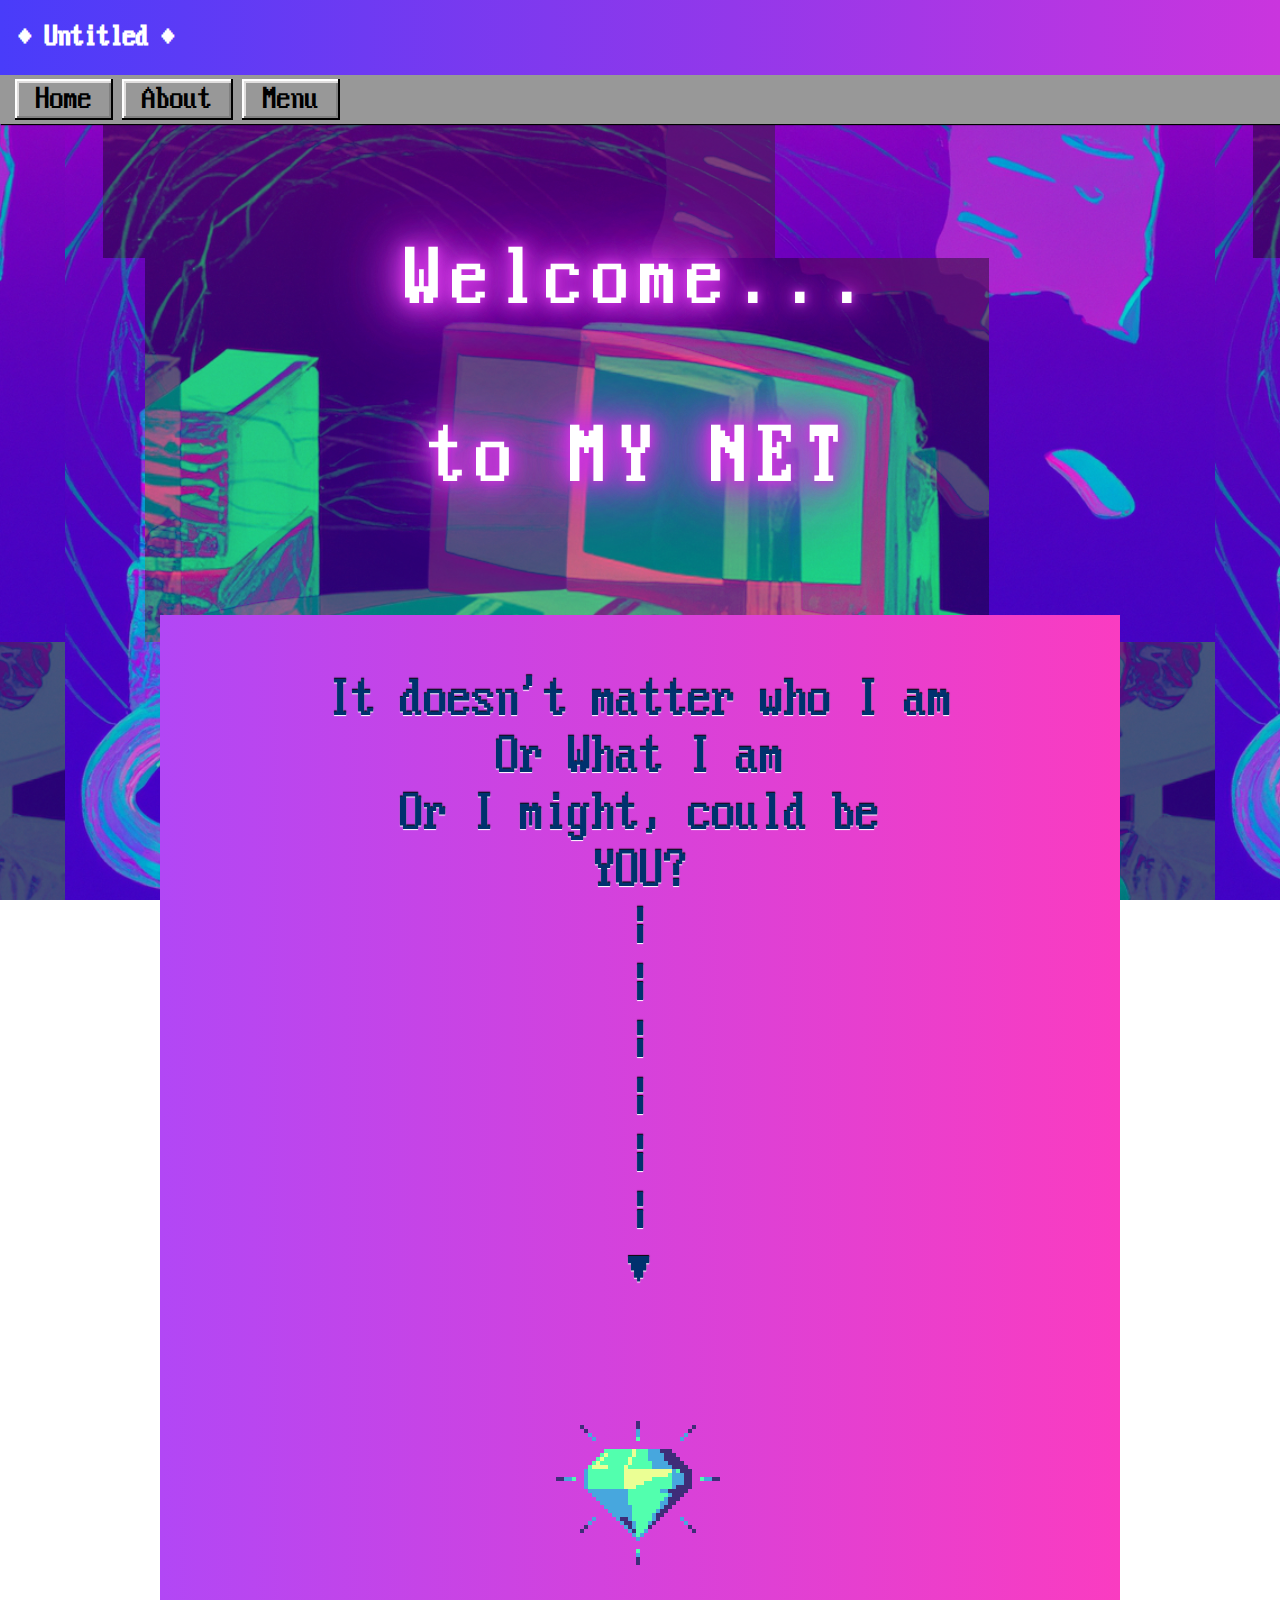
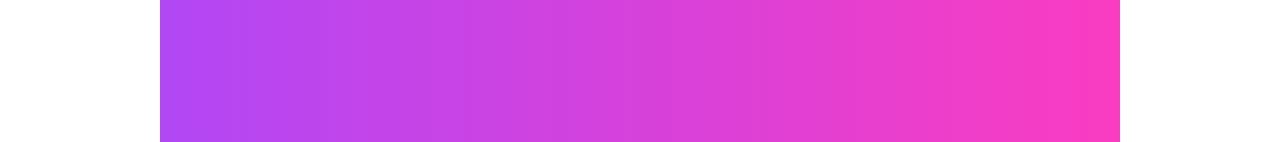
<file: index.html>
<!DOCTYPE html>
<html>
<head>
	<meta charset="utf-8">
	<meta name="viewport" content="width=device-width, initial-scale=1">
	<link rel="stylesheet" type="text/css" href="style.css">
	<link rel="icon" href="img/icon.png">
	<title>♦Untitled♦</title>
</head>
<body id="home">
	<div class="file">
		<h1>♦ Untitled ♦</h1>
	</div>

	<div class="topnav">
		<a href="index.html" class="current"> Home </a>
		<a href="About.html"> About </a>
		<a href="menu.html">Menu</a> 
	</div>

	<div class="title">Welcome...<br><br> to MY NET</div>

	<div class="index">
		<div class="description_index">
		<p>It doesn't matter who I am
			<br>
			Or What I am
			<br>
			Or I might, could be
			<br>
			YOU?
			<br>|<br>|<br>|<br>|<br>|<br>|<br>▼
		</p>

		<a href="menu.html"><img src="img/crystal.gif" width="50%" height="50%">
		</a>	
		</div>
	</div>
	

</body>
</html>
</file>
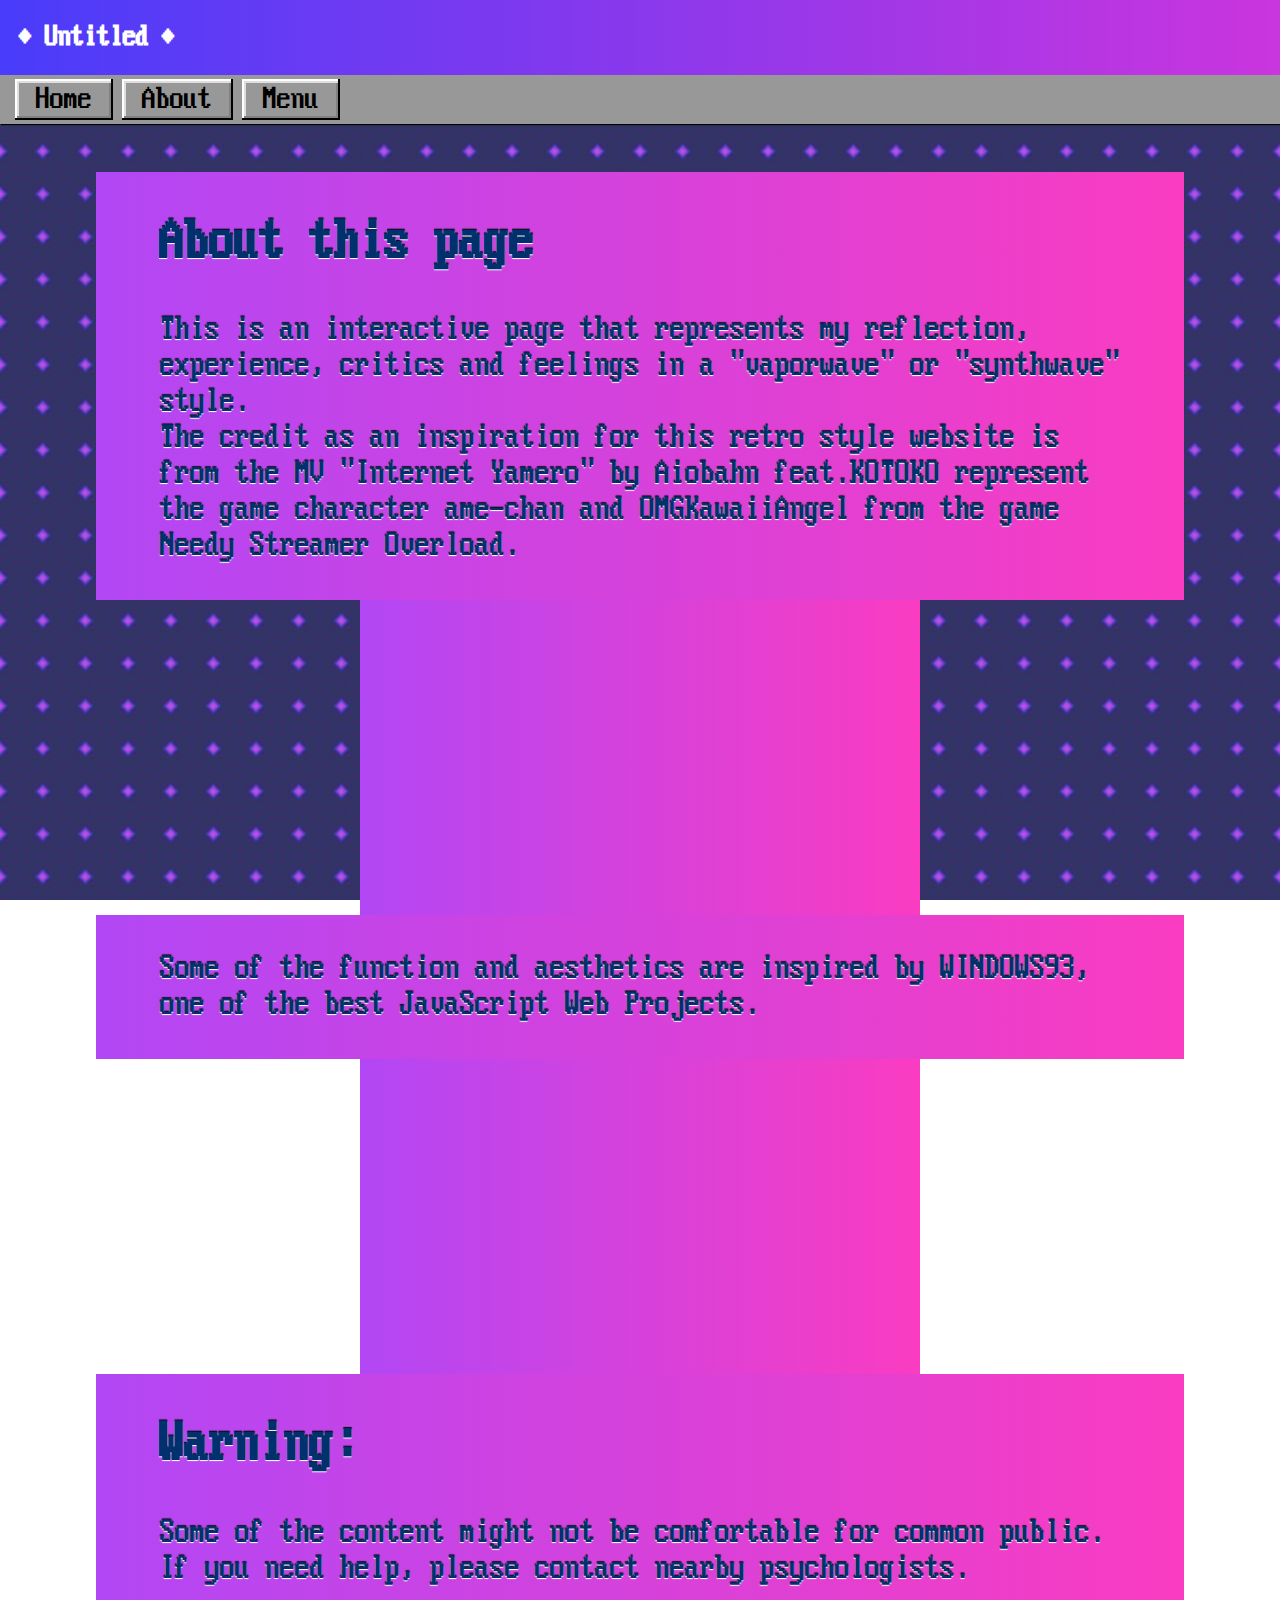
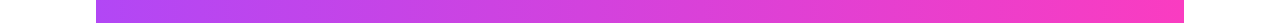
<file: About.html>
<!DOCTYPE html>
<html>
<head>
	<meta charset="utf-8">
	<meta name="viewport" content="width=device-width, initial-scale=1">
	<link rel="stylesheet" type="text/css" href="style.css">
	<link rel="icon" href="img/icon.png">
	<title>♦Untitled♦</title>
</head>
<body>
	<div class="file">
		<h1>♦ Untitled ♦</h1>
	</div>

	<div class="topnav">
		<a href="index.html"> Home </a>
		<a href="About.html"> About </a>
		<a href="menu.html"> Menu </a>
	</div>

	<div class="about">
		<div class="about_text">
			<h1>About this page</h1>
			<p>This is an interactive page that represents my reflection, experience, critics and feelings in a "vaporwave" or "synthwave" style.
			<br>
			The credit as an inspiration for this retro style website is from the MV "Internet Yamero" by Aiobahn feat.KOTOKO represent the game character ame-chan and OMGKawaiiAngel from the game Needy Streamer Overload.
			</p>
		</div>
		<div class="video">
			<iframe width="560" height="315" src="https://www.youtube.com/embed/Js_-gKm1RYI?start=92" title="YouTube video player" frameborder="0" allow="accelerometer; autoplay; clipboard-write; encrypted-media; gyroscope; picture-in-picture; web-share" allowfullscreen></iframe>
		</div>
		<div class="about_text">
			<p>
			Some of the function and aesthetics are inspired by WINDOWS93, one of the best JavaScript Web Projects.
			</p>
		</div>

		<div class="video">
			<iframe width="560" height="315" src="https://www.youtube.com/embed/x9xDXU2WJeY" title="YouTube video player" frameborder="0" allow="accelerometer; autoplay; clipboard-write; encrypted-media; gyroscope; picture-in-picture; web-share" allowfullscreen></iframe>
		</div>

		<div class="about_text">
			<h1>Warning:</h1>
			<p>
				Some of the content might not be comfortable for common public. If you need help, please contact nearby psychologists.
			</p>
		</div>
	</div>

</body>
</html>
</file>
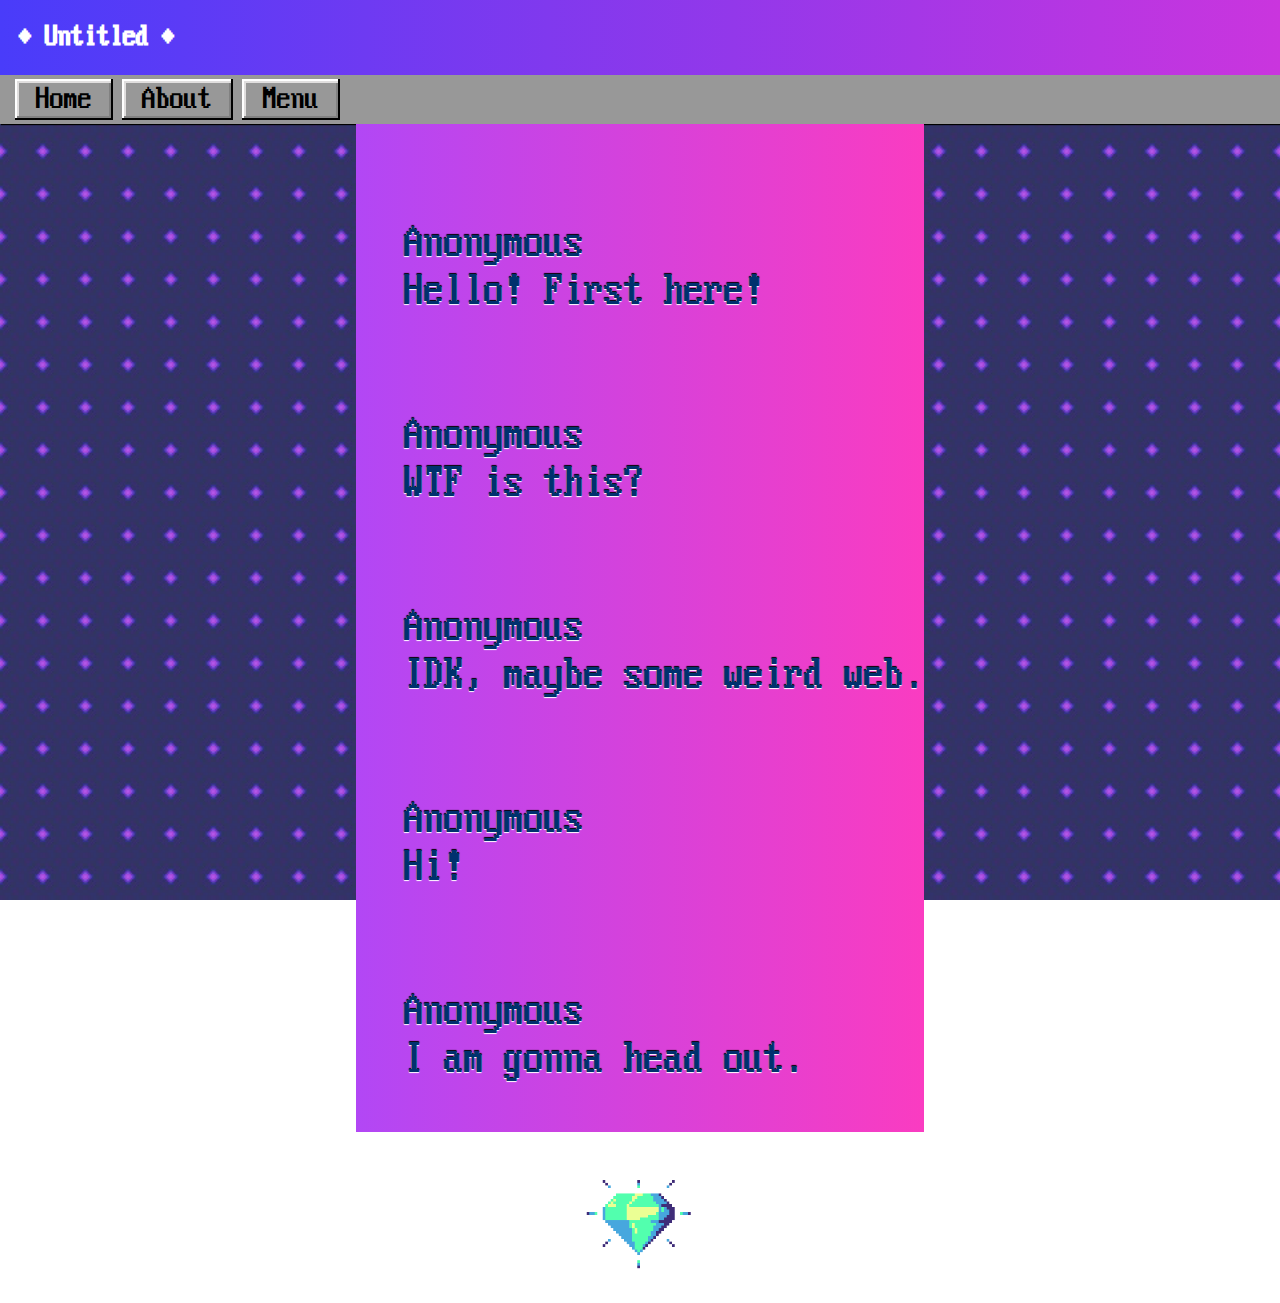
<file: Blog.html>
<!DOCTYPE html>
<html>
<head>
	<meta charset="utf-8">
	<meta name="viewport" content="width=device-width, initial-scale=1">
	<link rel="stylesheet" type="text/css" href="style.css">
	<link rel="icon" href="img/icon.png">
	<title>♦Untitled♦</title>
</head>
<body>
	<div class="file">
		<h1>♦ Untitled ♦</h1>
	</div>

	<div class="topnav">
		<a href="index.html" class="current"> Home </a>
		<a href="About.html"> About </a>
		<a href="menu.html"> Menu </a> 
	</div>

	<div class="B">
		<div class="blog">
		<div class="posts">
			<p>Anonymous
				<br>
			Hello! First here!</p>
		</div>

		<div class="posts">
			<p>Anonymous
				<br>
				WTF is this?
			</p>
		</div>

		<div class="posts">
			<p>Anonymous
				<br>
				IDK, maybe some weird web.
			</p>
		</div>

		<div class="posts">
			<p>Anonymous
				<br>
				Hi!
			</p>
		</div>


		<div class="posts">
			<p> Anonymous<br>
				I am gonna head out.
			</p>
		</div>
	</div>
	</div>
	

	<div class="back">
		<a href="menu.html"><img src="img/crystal.gif"></a>
	</div>
	

</body>
</html>
</file>
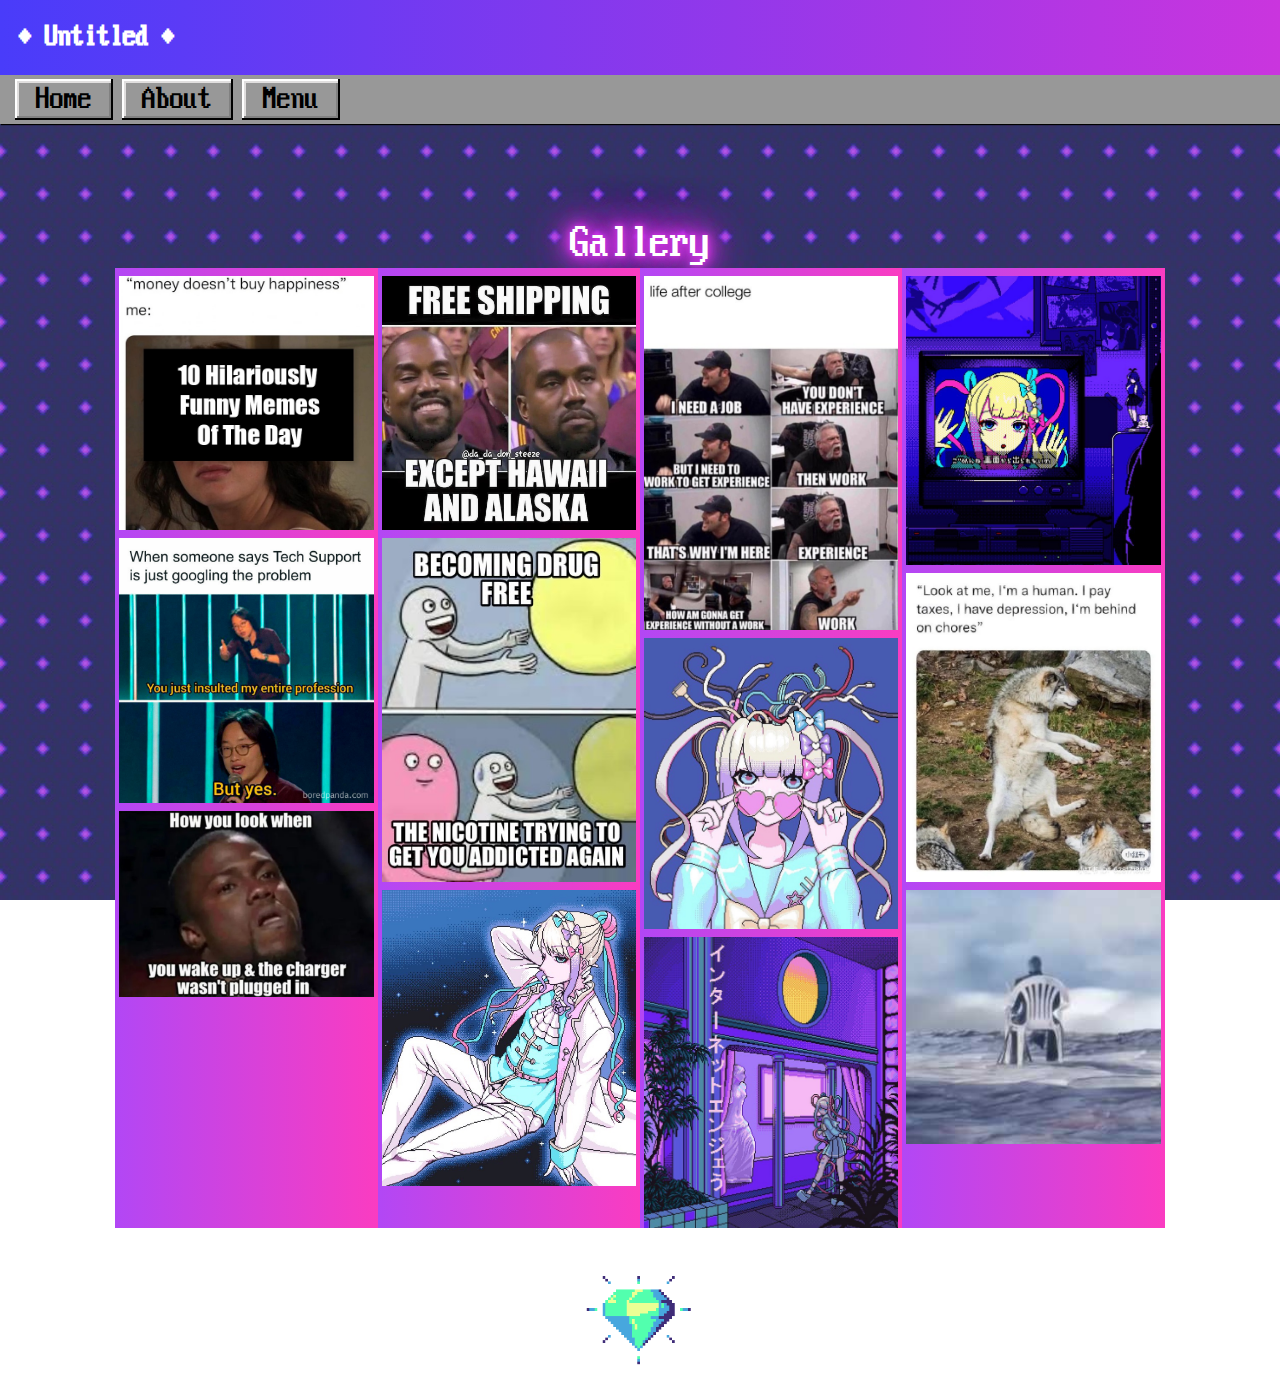
<file: gallery.html>
<!DOCTYPE html>
<html>
<head>
	<meta charset="utf-8">
	<meta name="viewport" content="width=device-width, initial-scale=1">
	<link rel="stylesheet" type="text/css" href="style.css">
	<link rel="icon" href="img/icon.png">
	<title>♦Untitled♦</title>
</head>
<body>
	<div class="file">
		<h1>♦ Untitled ♦</h1>
	</div>

	<div class="topnav">
		<a href="index.html" class="current"> Home </a>
		<a href="About.html"> About </a>
		<a href="menu.html"> Menu </a> 
	</div>

	<div class="gallery">Gallery</div>
	

	<div class="row">	
		<div class="column">
			<img src="img/memes/1.jpeg" style="width: 100%;">
			<img src="img/memes/2.jpeg" style="width: 100%;">
			<img src="img/memes/3.jpeg" style="width: 100%;">
		</div>

		<div class="column">
			<img src="img/memes/4.jpeg" style="width: 100%;">
			<img src="img/memes/5.jpeg" style="width: 100%;">
			<img src="img/memes/6.jpeg" style="width: 100%;">
			
		</div>

		<div class="column">
			<img src="img/memes/7.jpeg" style="width: 100%;">
			<img src="img/memes/8.jpeg" style="width: 100%;">
			<img src="img/memes/9.jpeg" style="width: 100%;">
		</div>

		<div class="column">
			<img src="img/memes/10.jpeg" style="width: 100%;">
			<img src="img/memes/11.jpeg" style="width: 100%;">
			<img src="img/memes/12.jpeg" style="width: 100%;">
		</div>

	</div>
	
	<div class="back">
		<a href="menu.html"><img src="img/crystal.gif">
		</a>
	</div>
	
	
</body>
</html>
</file>
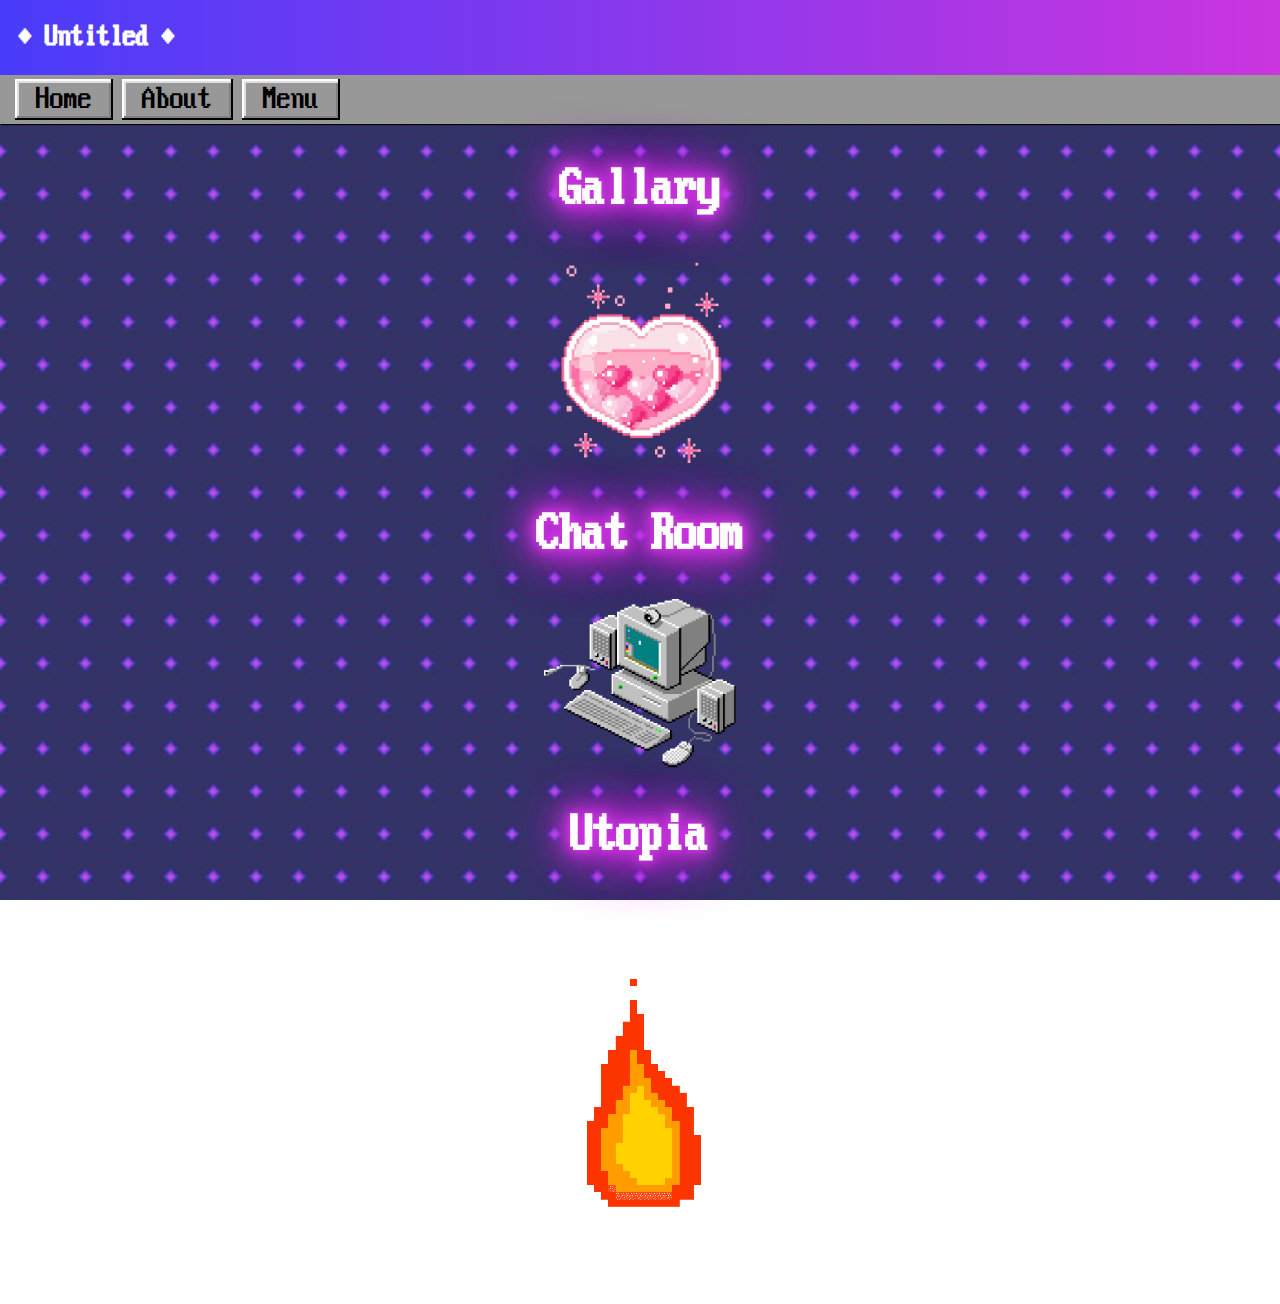
<file: menu.html>
<!DOCTYPE html>
<html>
<head>
	<meta charset="utf-8">
	<meta name="viewport" content="width=device-width, initial-scale=1">
	<link rel="stylesheet" type="text/css" href="style.css">
	<link rel="icon" href="img/icon.png">
	<title>♦Untitled♦</title>
</head>
<body>
	<div class="file">
		<h1>♦ Untitled ♦</h1>
	</div>

	<div class="topnav">
		<a href="index.html"> Home </a>
		<a href="About.html"> About </a>
		<a href="menu.html"> Menu </a>
	</div>

	<div class="menus">
		<div class="entrance1">
			<a href="gallery.html">
				<h1>Gallary</h1>
				<img src="img/gallery.gif">
			</a>
		</div>
		
		<div class="entrance2">
			<a href="Blog.html">
				<h1>Chat Room</h1>
				<img src="img/ChatRoom.gif">
			</a>
		</div>

		<div class="entrance3">
			<a href="utopia.html">
				<h1>Utopia</h1>
				<img src="img/utopia.gif">
			</a>
			
		</div>
		<br>
		<br><br>
	</div>

</body>
</html>
</file>
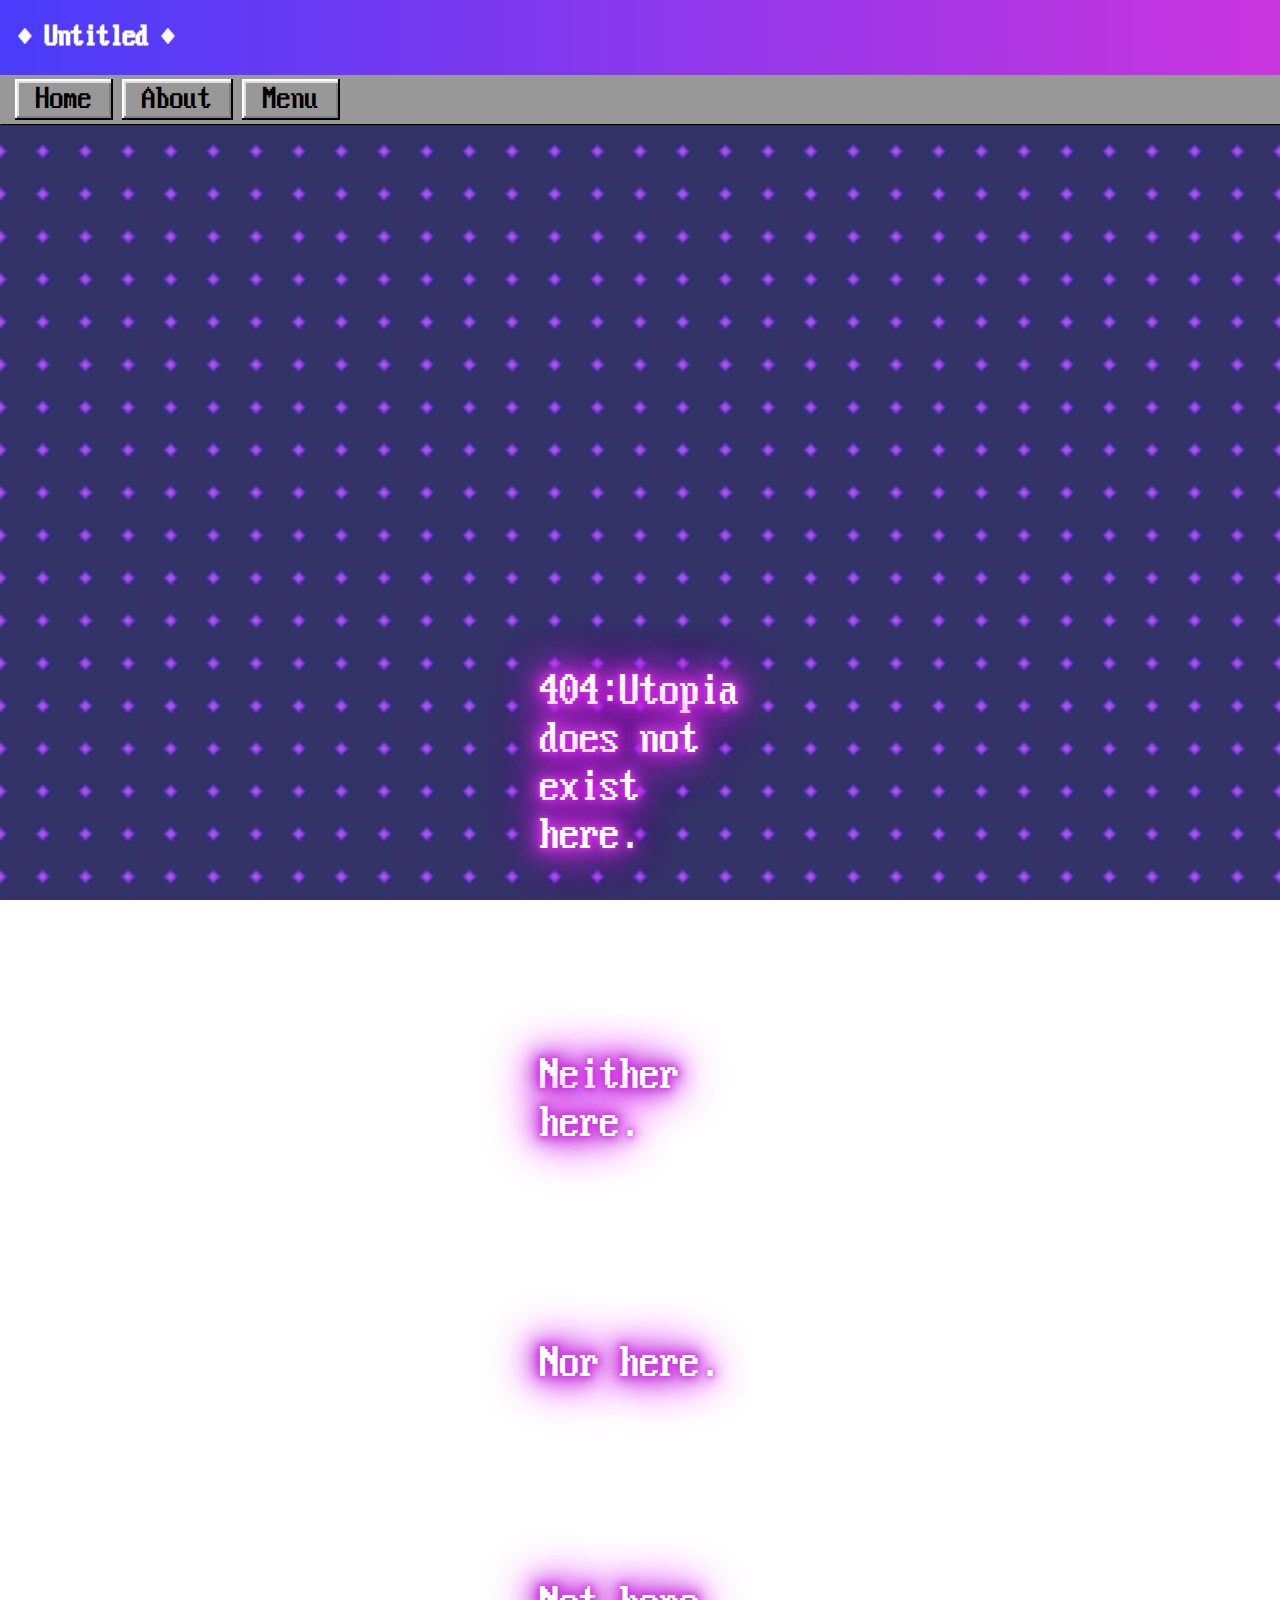
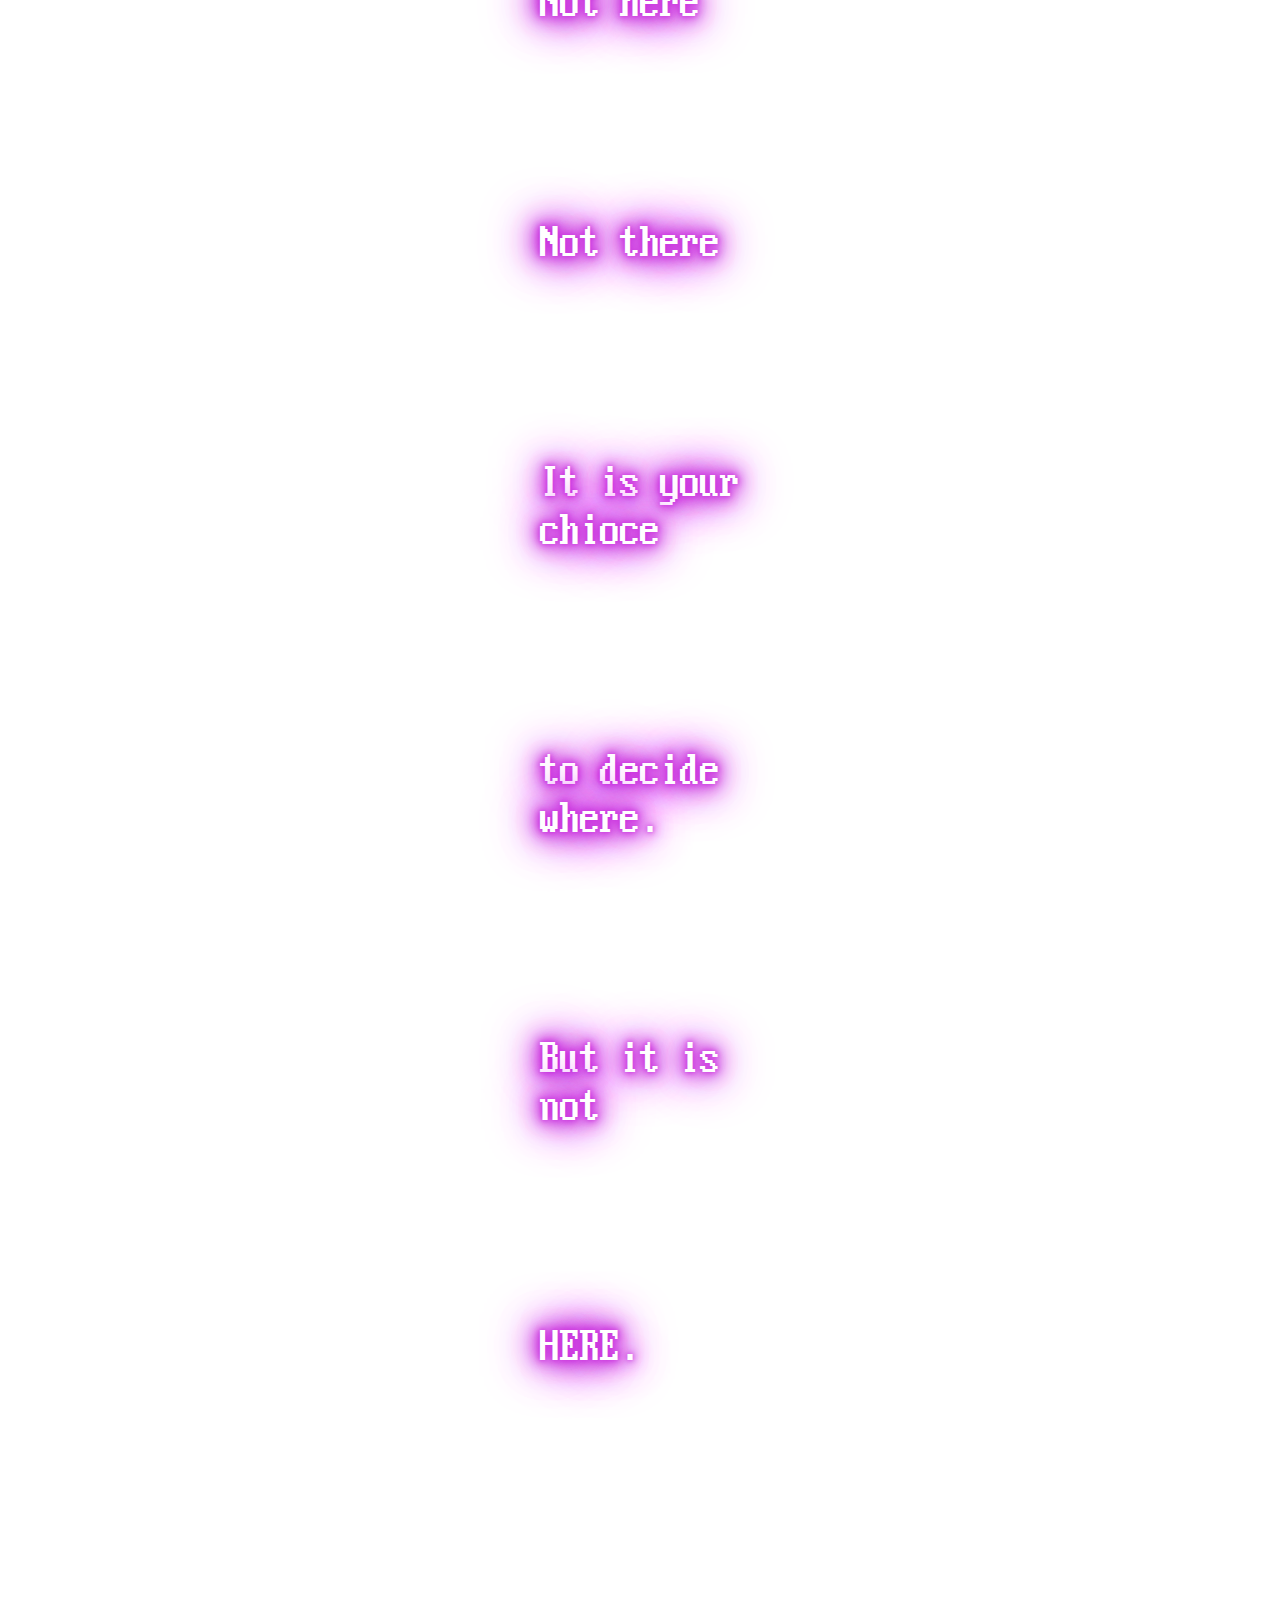
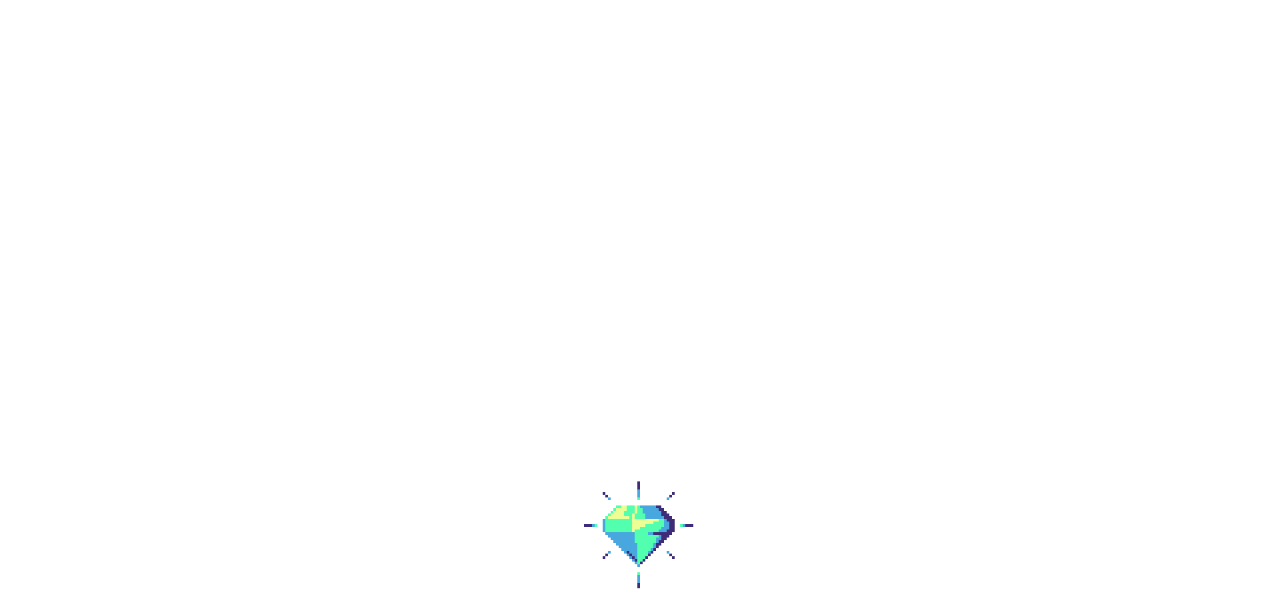
<file: utopia.html>
<!DOCTYPE html>
<html>
<head>
	<meta charset="utf-8">
	<meta name="viewport" content="width=device-width, initial-scale=1">
	<link rel="stylesheet" type="text/css" href="style.css">
	<link rel="icon" href="img/icon.png">
	<title>♦Untitled♦</title>
</head>
<body>
	<div class="file">
		<h1>♦ Untitled ♦</h1>
	</div>

	<div class="topnav">
		<a href="index.html" class="current"> Home </a>
		<a href="About.html"> About </a>
		<a href="menu.html"> Menu </a> 
	</div>

	<div class="utopia">
		<div class="text">
			<div class="stanza">
				<p>	
					404:Utopia does not exist here.
				<br>
<br>
<br>
<br>
<br>
				Neither here.
				<br>
<br>
<br>
<br>
<br>

				Nor here.
				<br>
<br>
<br>
<br>
<br>

				Not here
				<br>
<br>
<br>
<br>
<br>

				Not there
				<br>
<br>
<br>
<br>
<br>

				It is your chioce
				<br>
<br>
<br>
<br>
<br>

				to decide where.
				<br>
<br>
<br>
<br>
<br>

				But it is not
				<br>
<br>
<br>
<br>
<br>

				HERE.
				<br>
<br>
<br>
<br>

			</p>
			</div>
			
		</div>
	</div>

	<div class="back">
		<a href="menu.html"><img src="img/crystal.gif">
		</a>
	</div>
	


</body>
</html>
</file>
<file: style.css>
@font-face{
	font-family: pixel;
	src: url('Ac437_IBM_VGA_8x16.ttf');
}

#home{
	margin: 0;
	font-family: pixel;
	background: url('img/title_img.png');
	background-attachment: fixed;
	max-width: 100%;
	height: auto;
	background-position: center;
}

body{
	margin: 0;
	font-family: pixel;
	background: url('img/bg.png');
	background-attachment: fixed;
	background-size: 50%;
	background-position: center;
}

.file{
	width: auto;
	display: flex;
	padding-left: 1.5%;
	margin: 0;
	font-size: 1em;
	color: white;
	background: linear-gradient(90deg, #493cfa, #ca35de);
}

.topnav{
	padding-left: 1.5%;
	padding-top: 0.5em;
	padding-bottom: 0.5em;
	display: flex;
	background-color: #989898;
	box-shadow: 1px 1px 1px #000;
	width: auto;
}

.topnav a{
	width: auto;
	display: flex;
	text-decoration: none;
	color: black;
	font-size: 2.1em;
	padding-left: 0.5em;
	padding-right:0.5em;
	margin-right: 0.5em;
	box-shadow: -2px -2px #e0dede, 
				-2px 0 #e0dede, 
				0 -2px #e0dede, 
				-4px -4px white, 
				-4px 0 white, 
				0 -4px white, 
				2px 2px #818181, 
				0 2px #818181, 
				2px 0 #818181, 
				2px -2px #e0dede, 
				-2px 2px #818181, 
				-4px 2px white, 
				-4px 4px black, 
				4px 4px black, 
				4px 0 black, 
				0 4px black, 
				2px -4px white, 
				4px -4px black;
}

.topnav a:active{
	box-shadow: -2px -2px #818181, 
    			-2px 0 #818181, 
    			0 -2px #818181, 
    			-4px -4px black, 
    			-4px 0 black, 
    			0 -4px black, 
    			2px 2px #e0dede, 
    			0 2px #e0dede, 
    			2px 0 #e0dede,  
    			2px -2px #818181, 
    			-2px 2px #e0dede, 
    			-4px 2px black, 
    			-4px 4px white, 
    			4px 4px white, 
    			4px 0 white, 
    			0 4px white, 
    			2px -4px black, 
    			4px -4px white;
}

.title{
	width:auto;
	letter-spacing: 10px;
	color: white;
	padding-top: 1.25em;
	padding-bottom: 1.25em;
	font-size: 5.6em;
	text-align: center;
	text-shadow: 0 0 0.1em #ca35de, 
	 			0 0 0.2em #ca35de, 
	 			0 0 0.3em #ca35de, 
	 			0 0 0.4em #ca35de,
	 			0 0 0.6em #ca35de, 
	 			0 0 0.8em #ca35de, 
	 			0 0 1.0em #ca35de, 
	 			0 0 1.2em #ca35de;
}

.index{
	display: flex;
	justify-content: center;
	align-items: center;
}

.description_index {
	width: 75%;
	font-size: 3.6em;
	background: linear-gradient(90deg, #b247f5, #fa3cc1);
	display: flex;
	flex-direction: column;
	align-items: center;
	text-align: center;
}

.description_index p{
	text-shadow: 0px 1px 1px #fff, 
				0 -1px 1px #000;
	color: #00316e;
}

.description_index img{
	padding-bottom: 2em;
}


.about{
	margin-top: 3em;
	display: flex;
	flex-direction: column;
	justify-content: center;
	align-items: center;
}

.about_text{
	width: 75%;
	background:linear-gradient(90deg, #b247f5, #fa3cc1) ;
	padding-left: 4em;
	padding-right: 4em;
}

.about_text h1{
	text-shadow: 0px 1px 1px #fff, 
				0 -1px 1px #000;
	color: #00316e;
	font-size: 3.75em;
}

.about_text p{
	text-shadow: 0px 1px 1px #fff, 
				0 -1px 1px #000;
	color: #00316e;
	font-size: 2.25em;
}

.video{
	background:linear-gradient(90deg, #b247f5, #fa3cc1);
	display:flex;
	align-items: center;
	justify-content: center;
}

.menus{
	display: flex;
	flex-direction: column;
}



.entrance1 h1{
	color: white;
	font-size: 3.5em;
	text-shadow: 0 0 0.1em #ca35de, 
	 			0 0 0.2em #ca35de, 
	 			0 0 0.3em #ca35de, 
	 			0 0 0.4em #ca35de,
	 			0 0 0.6em #ca35de, 
	 			0 0 0.8em #ca35de, 
	 			0 0 1.0em #ca35de, 
	 			0 0 1.2em #ca35de;
}

.entrance1 a{
	text-decoration: none;
	display: flex;
	flex-direction: column;
	align-items: center;
}

.entrance1 img{
	width: 15%;
	height: 15%;
}


.entrance2 a{
	text-decoration: none;
	display: flex;
	flex-direction: column;
	align-items: center;
}

.entrance2 h1{
	color: white;
	font-size: 3.5em;
	text-shadow: 0 0 0.1em #ca35de, 
	 			0 0 0.2em #ca35de, 
	 			0 0 0.3em #ca35de, 
	 			0 0 0.4em #ca35de,
	 			0 0 0.6em #ca35de, 
	 			0 0 0.8em #ca35de, 
	 			0 0 1.0em #ca35de, 
	 			0 0 1.2em #ca35de;
}

.entrance2 img{
	width: 15%;
	height: 15%;
}

.entrance3 a{
	text-decoration: none;
	display: flex;
	flex-direction: column;
	align-items: center;
}

.entrance3 h1{
	color: white;
	font-size: 3.5em;
	text-shadow: 0 0 0.1em #ca35de, 
	 			0 0 0.2em #ca35de, 
	 			0 0 0.3em #ca35de, 
	 			0 0 0.4em #ca35de,
	 			0 0 0.6em #ca35de, 
	 			0 0 0.8em #ca35de, 
	 			0 0 1.0em #ca35de, 
	 			0 0 1.2em #ca35de;
}

.entrance3 img{
	display: flex;
	justify-content: center;
	width: 15%;
	height: 15%;
}

.gallery{
	text-align: center;
	color: white;
	font-size: 3em;
	text-shadow: 0 0 0.1em #ca35de, 
	 			0 0 0.2em #ca35de, 
	 			0 0 0.3em #ca35de, 
	 			0 0 0.4em #ca35de,
	 			0 0 0.6em #ca35de, 
	 			0 0 0.8em #ca35de, 
	 			0 0 1.0em #ca35de, 
	 			0 0 1.2em #ca35de;
	padding-top: 2em;
}

.row {
  display: flex;
  justify-content: center;
  flex-wrap: wrap;
  padding: 0 4px;
}


.column {
	background:linear-gradient(90deg, #b247f5, #fa3cc1) ;
  flex: 15%;
  max-width: 20%;
  padding: 0 4px;
}

.column img {
  margin-top: 8px;
  vertical-align: middle;
}

.B{
	display: flex;
	align-items: center;
	justify-content: center;
}

.blog{
	background:linear-gradient(90deg, #b247f5, #fa3cc1) ;
	padding-top: 3em;
	display: flex;
	flex-direction: column;
	max-width: 75%;
}

.posts{
	display: flex;
}

.posts img{
	width: 20%;
	height: 20%;
}

.posts p{
	padding-left: 1em;
	font-size: 3em;
	text-shadow: 0px 1px 1px #fff, 
				0 -1px 1px #000;
	color: #00316e;
}

.utopia{
	padding-top: 1em;
	display: flex;
	justify-content: center;
	align-items: center;
}

.text{
	width: auto;
	max-width: 75%;
	display: flex;
	flex-direction: column;
	justify-content: center;
	align-items: center;
}

.stanza p{
	color: white;
	font-size: 3em;
	text-shadow: 0 0 0.1em #ca35de, 
	 			0 0 0.2em #ca35de, 
	 			0 0 0.3em #ca35de, 
	 			0 0 0.4em #ca35de,
	 			0 0 0.6em #ca35de, 
	 			0 0 0.8em #ca35de, 
	 			0 0 1.0em #ca35de, 
	 			0 0 1.2em #ca35de;
	display: flex;
	align-items: center;
	padding: 10em 10em;
}

.back img{
	width: 20%;
	height: 20%;
}

.back a{
	display: flex;
	justify-content: center;
	align-items: center;
}

@media only screen and (max-width:400px){

}
</file>
